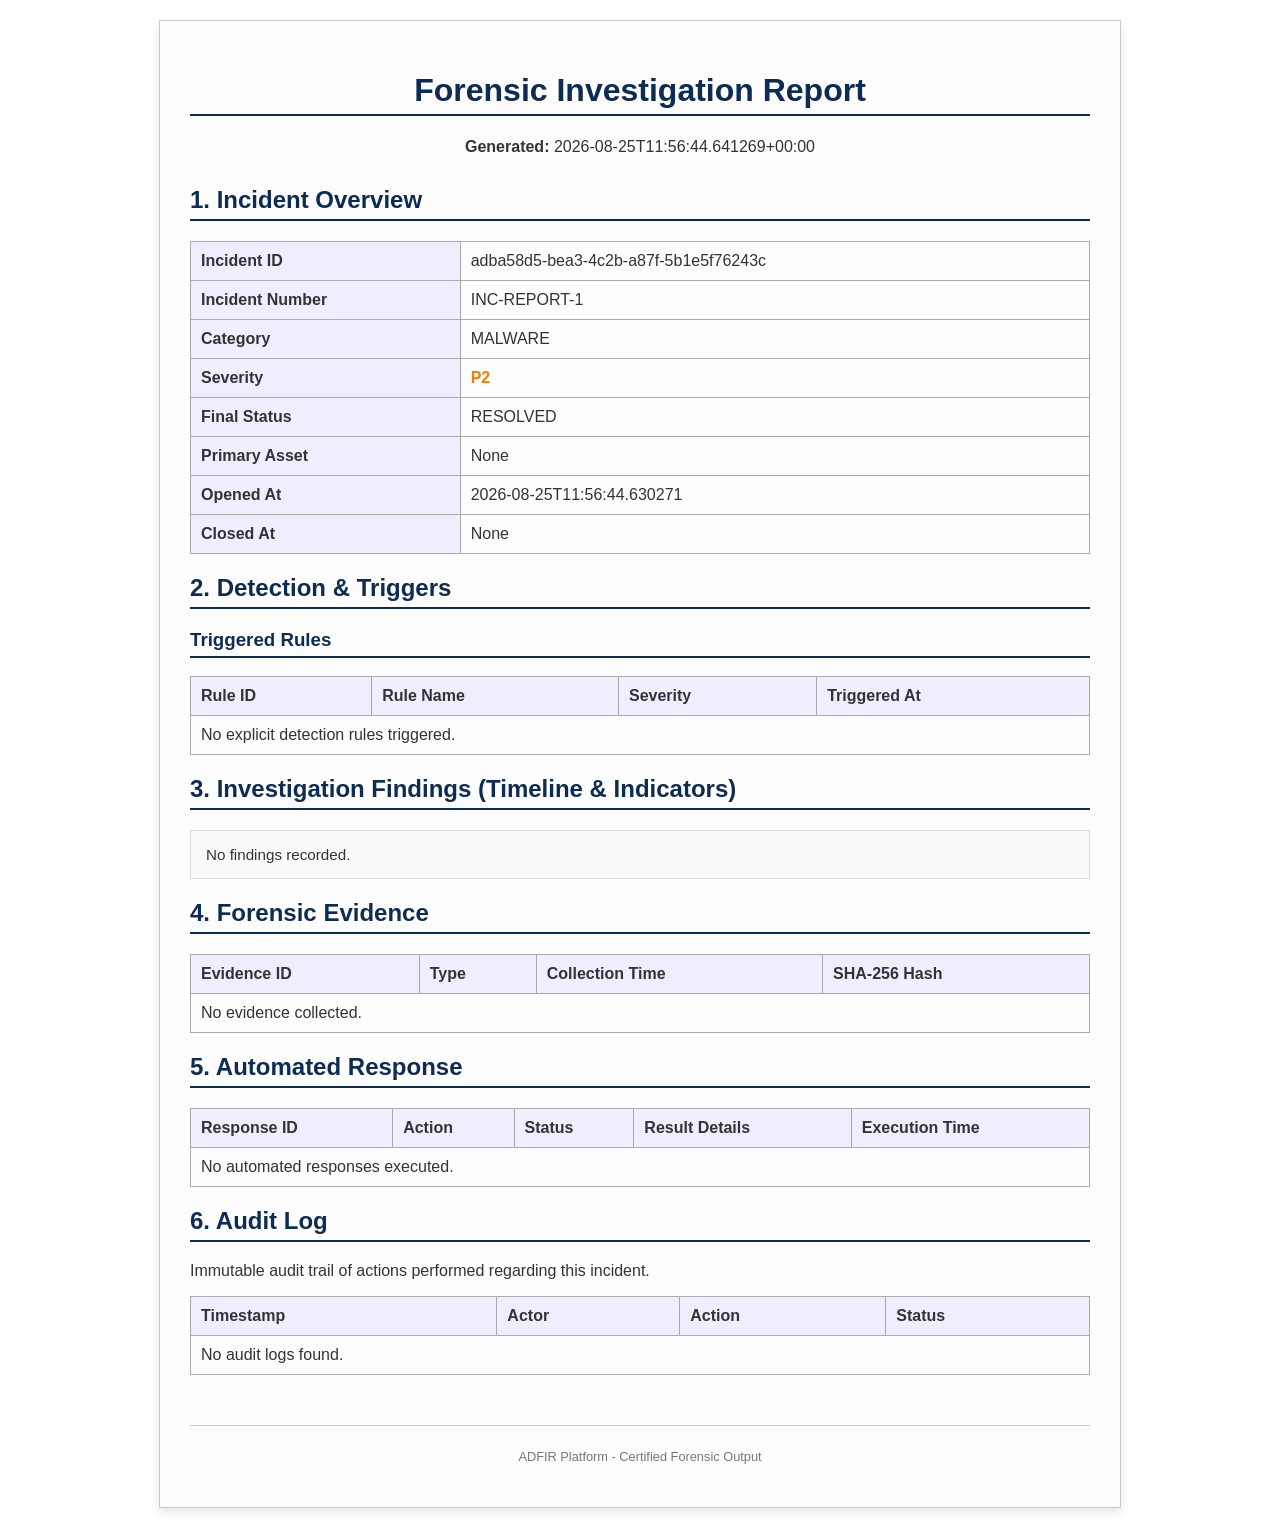
<file: storage/reports/report_INC-REPORT-1_20260825115644.html>
<!DOCTYPE html>
<html lang="en">
<head>
    <meta charset="UTF-8">
    <title>Forensic Report — INC-REPORT-1</title>
    <style>
        body { font-family: 'Segoe UI', Tahoma, Geneva, Verdana, sans-serif; margin: 0; padding: 20px; color: #333; background: #fff; }
        .container { max-width: 900px; margin: auto; padding: 30px; border: 1px solid #ccc; background: #fdfdfd; box-shadow: 0 4px 10px rgba(0,0,0,0.1); }
        h1, h2, h3 { color: #0d2c54; border-bottom: 2px solid #0d2c54; padding-bottom: 5px; }
        .header { text-align: center; margin-bottom: 30px; }
        .meta-table, .data-table { width: 100%; border-collapse: collapse; margin-bottom: 20px; }
        .meta-table th, .meta-table td, .data-table th, .data-table td { border: 1px solid #aaa; padding: 10px; text-align: left; }
        .meta-table th { background: #eef; width: 30%; }
        .data-table th { background: #eef; }
        .severity-P1, .severity-CRITICAL { color: #d32f2f; font-weight: bold; }
        .severity-P2, .severity-HIGH { color: #f57c00; font-weight: bold; }
        .severity-P3, .severity-MEDIUM { color: #fbc02d; font-weight: bold; }
        .severity-P4, .severity-LOW { color: #388e3c; font-weight: bold; }
        .hash { font-family: monospace; font-size: 0.9em; background: #eee; padding: 2px 4px; border-radius: 3px; word-break: break-all; }
        .footer { text-align: center; font-size: 0.8em; color: #777; margin-top: 50px; border-top: 1px solid #ccc; padding-top: 10px; }
    </style>
</head>
<body>
    <div class="container">
        <div class="header">
            <h1>Forensic Investigation Report</h1>
            <p><strong>Generated:</strong> 2026-08-25T11:56:44.641269+00:00</p>
        </div>

        <h2>1. Incident Overview</h2>
        <table class="meta-table">
            <tr><th>Incident ID</th><td>adba58d5-bea3-4c2b-a87f-5b1e5f76243c</td></tr>
            <tr><th>Incident Number</th><td>INC-REPORT-1</td></tr>
            <tr><th>Category</th><td>MALWARE</td></tr>
            <tr><th>Severity</th><td class="severity-P2">P2</td></tr>
            <tr><th>Final Status</th><td>RESOLVED</td></tr>
            <tr><th>Primary Asset</th><td>None</td></tr>
            <tr><th>Opened At</th><td>2026-08-25T11:56:44.630271</td></tr>
            <tr><th>Closed At</th><td>None</td></tr>
        </table>

        <h2>2. Detection & Triggers</h2>
        
        <h3>Triggered Rules</h3>
        <table class="data-table">
            <thead>
                <tr>
                    <th>Rule ID</th>
                    <th>Rule Name</th>
                    <th>Severity</th>
                    <th>Triggered At</th>
                </tr>
            </thead>
            <tbody>
                
                <tr><td colspan="4">No explicit detection rules triggered.</td></tr>
                
            </tbody>
        </table>

        <h2>3. Investigation Findings (Timeline & Indicators)</h2>
        <pre style="white-space: pre-wrap; font-family: inherit; background: #f9f9f9; padding: 15px; border: 1px solid #ddd; font-size: 0.95em;">No findings recorded.</pre>

        <h2>4. Forensic Evidence</h2>
        <table class="data-table">
            <thead>
                <tr>
                    <th>Evidence ID</th>
                    <th>Type</th>
                    <th>Collection Time</th>
                    <th>SHA-256 Hash</th>
                </tr>
            </thead>
            <tbody>
                
                <tr><td colspan="4">No evidence collected.</td></tr>
                
            </tbody>
        </table>

        <h2>5. Automated Response</h2>
        <table class="data-table">
            <thead>
                <tr>
                    <th>Response ID</th>
                    <th>Action</th>
                    <th>Status</th>
                    <th>Result Details</th>
                    <th>Execution Time</th>
                </tr>
            </thead>
            <tbody>
                
                <tr><td colspan="5">No automated responses executed.</td></tr>
                
            </tbody>
        </table>

        <h2>6. Audit Log</h2>
        <p>Immutable audit trail of actions performed regarding this incident.</p>
        <table class="data-table">
            <thead>
                <tr>
                    <th>Timestamp</th>
                    <th>Actor</th>
                    <th>Action</th>
                    <th>Status</th>
                </tr>
            </thead>
            <tbody>
                
                <tr><td colspan="4">No audit logs found.</td></tr>
                
            </tbody>
        </table>

        <div class="footer">
            <p>ADFIR Platform - Certified Forensic Output</p>
        </div>
    </div>
</body>
</html>
</file>
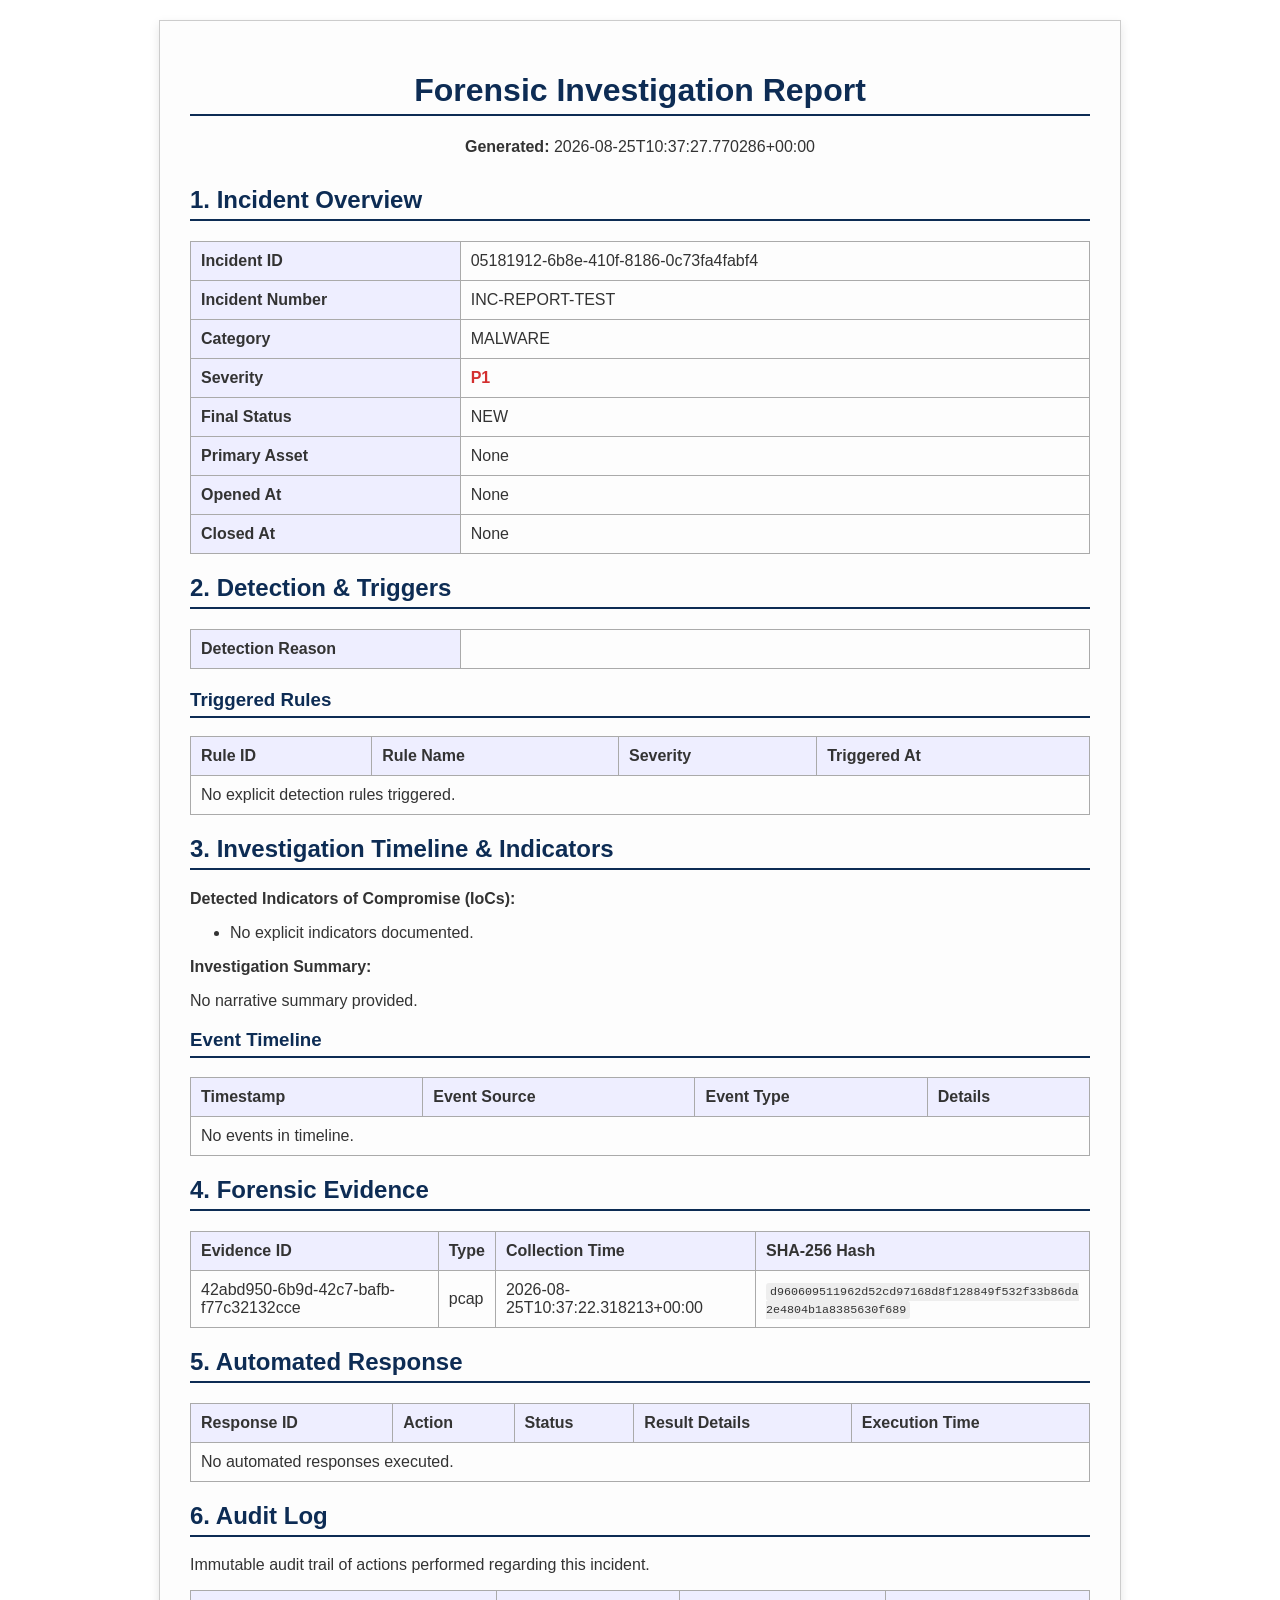
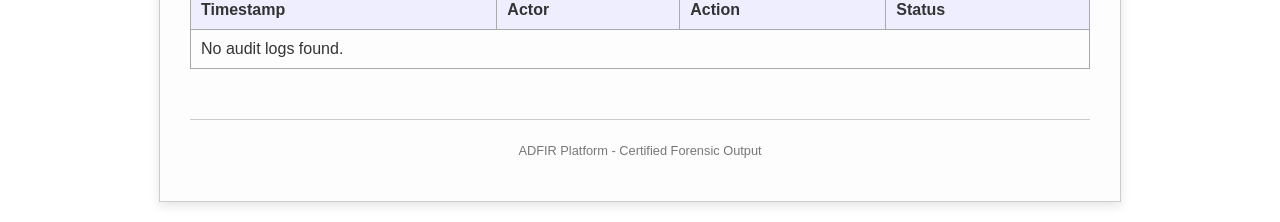
<file: storage/reports/report_INC-REPORT-TEST_20260825103727.html>
<!DOCTYPE html>
<html lang="en">
<head>
    <meta charset="UTF-8">
    <title>Forensic Report — INC-REPORT-TEST</title>
    <style>
        body { font-family: 'Segoe UI', Tahoma, Geneva, Verdana, sans-serif; margin: 0; padding: 20px; color: #333; background: #fff; }
        .container { max-width: 900px; margin: auto; padding: 30px; border: 1px solid #ccc; background: #fdfdfd; box-shadow: 0 4px 10px rgba(0,0,0,0.1); }
        h1, h2, h3 { color: #0d2c54; border-bottom: 2px solid #0d2c54; padding-bottom: 5px; }
        .header { text-align: center; margin-bottom: 30px; }
        .meta-table, .data-table { width: 100%; border-collapse: collapse; margin-bottom: 20px; }
        .meta-table th, .meta-table td, .data-table th, .data-table td { border: 1px solid #aaa; padding: 10px; text-align: left; }
        .meta-table th { background: #eef; width: 30%; }
        .data-table th { background: #eef; }
        .severity-P1, .severity-CRITICAL { color: #d32f2f; font-weight: bold; }
        .severity-P2, .severity-HIGH { color: #f57c00; font-weight: bold; }
        .severity-P3, .severity-MEDIUM { color: #fbc02d; font-weight: bold; }
        .severity-P4, .severity-LOW { color: #388e3c; font-weight: bold; }
        .hash { font-family: monospace; font-size: 0.9em; background: #eee; padding: 2px 4px; border-radius: 3px; word-break: break-all; }
        .footer { text-align: center; font-size: 0.8em; color: #777; margin-top: 50px; border-top: 1px solid #ccc; padding-top: 10px; }
    </style>
</head>
<body>
    <div class="container">
        <div class="header">
            <h1>Forensic Investigation Report</h1>
            <p><strong>Generated:</strong> 2026-08-25T10:37:27.770286+00:00</p>
        </div>

        <h2>1. Incident Overview</h2>
        <table class="meta-table">
            <tr><th>Incident ID</th><td>05181912-6b8e-410f-8186-0c73fa4fabf4</td></tr>
            <tr><th>Incident Number</th><td>INC-REPORT-TEST</td></tr>
            <tr><th>Category</th><td>MALWARE</td></tr>
            <tr><th>Severity</th><td class="severity-P1">P1</td></tr>
            <tr><th>Final Status</th><td>NEW</td></tr>
            <tr><th>Primary Asset</th><td>None</td></tr>
            <tr><th>Opened At</th><td>None</td></tr>
            <tr><th>Closed At</th><td>None</td></tr>
        </table>

        <h2>2. Detection & Triggers</h2>
        <table class="meta-table">
            <tr><th>Detection Reason</th><td></td></tr>
        </table>
        
        <h3>Triggered Rules</h3>
        <table class="data-table">
            <thead>
                <tr>
                    <th>Rule ID</th>
                    <th>Rule Name</th>
                    <th>Severity</th>
                    <th>Triggered At</th>
                </tr>
            </thead>
            <tbody>
                
                <tr><td colspan="4">No explicit detection rules triggered.</td></tr>
                
            </tbody>
        </table>

        <h2>3. Investigation Timeline & Indicators</h2>
        <p><strong>Detected Indicators of Compromise (IoCs):</strong></p>
        <ul>
            
            <li>No explicit indicators documented.</li>
            
        </ul>
        
        <p><strong>Investigation Summary:</strong></p>
        <p>No narrative summary provided.</p>

        <h3>Event Timeline</h3>
        <table class="data-table">
            <thead>
                <tr>
                    <th>Timestamp</th>
                    <th>Event Source</th>
                    <th>Event Type</th>
                    <th>Details</th>
                </tr>
            </thead>
            <tbody>
                
                <tr><td colspan="4">No events in timeline.</td></tr>
                
            </tbody>
        </table>

        <h2>4. Forensic Evidence</h2>
        <table class="data-table">
            <thead>
                <tr>
                    <th>Evidence ID</th>
                    <th>Type</th>
                    <th>Collection Time</th>
                    <th>SHA-256 Hash</th>
                </tr>
            </thead>
            <tbody>
                
                <tr>
                    <td>42abd950-6b9d-42c7-bafb-f77c32132cce</td>
                    <td>pcap</td>
                    <td>2026-08-25T10:37:22.318213+00:00</td>
                    <td><span class="hash">d960609511962d52cd97168d8f128849f532f33b86da2e4804b1a8385630f689</span></td>
                </tr>
                
            </tbody>
        </table>

        <h2>5. Automated Response</h2>
        <table class="data-table">
            <thead>
                <tr>
                    <th>Response ID</th>
                    <th>Action</th>
                    <th>Status</th>
                    <th>Result Details</th>
                    <th>Execution Time</th>
                </tr>
            </thead>
            <tbody>
                
                <tr><td colspan="5">No automated responses executed.</td></tr>
                
            </tbody>
        </table>

        <h2>6. Audit Log</h2>
        <p>Immutable audit trail of actions performed regarding this incident.</p>
        <table class="data-table">
            <thead>
                <tr>
                    <th>Timestamp</th>
                    <th>Actor</th>
                    <th>Action</th>
                    <th>Status</th>
                </tr>
            </thead>
            <tbody>
                
                <tr><td colspan="4">No audit logs found.</td></tr>
                
            </tbody>
        </table>

        <div class="footer">
            <p>ADFIR Platform - Certified Forensic Output</p>
        </div>
    </div>
</body>
</html>
</file>
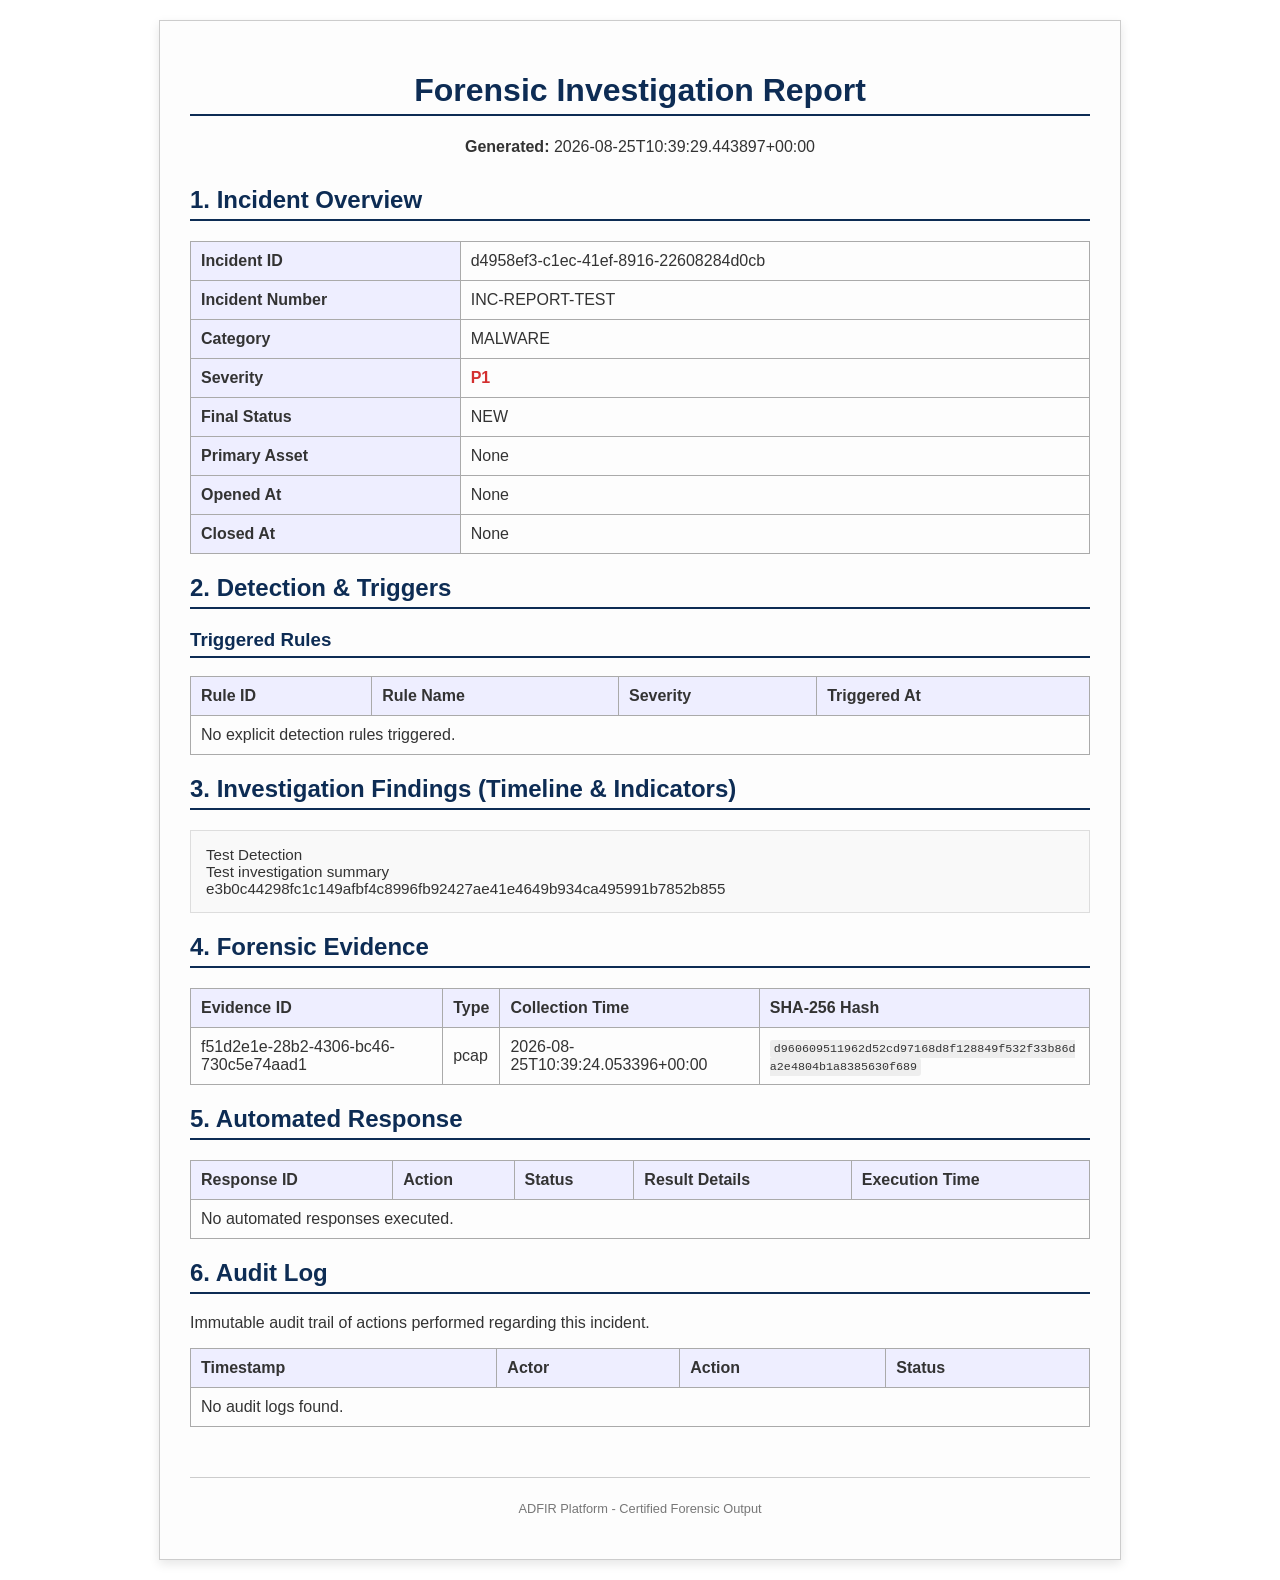
<file: storage/reports/report_INC-REPORT-TEST_20260825103929.html>
<!DOCTYPE html>
<html lang="en">
<head>
    <meta charset="UTF-8">
    <title>Forensic Report — INC-REPORT-TEST</title>
    <style>
        body { font-family: 'Segoe UI', Tahoma, Geneva, Verdana, sans-serif; margin: 0; padding: 20px; color: #333; background: #fff; }
        .container { max-width: 900px; margin: auto; padding: 30px; border: 1px solid #ccc; background: #fdfdfd; box-shadow: 0 4px 10px rgba(0,0,0,0.1); }
        h1, h2, h3 { color: #0d2c54; border-bottom: 2px solid #0d2c54; padding-bottom: 5px; }
        .header { text-align: center; margin-bottom: 30px; }
        .meta-table, .data-table { width: 100%; border-collapse: collapse; margin-bottom: 20px; }
        .meta-table th, .meta-table td, .data-table th, .data-table td { border: 1px solid #aaa; padding: 10px; text-align: left; }
        .meta-table th { background: #eef; width: 30%; }
        .data-table th { background: #eef; }
        .severity-P1, .severity-CRITICAL { color: #d32f2f; font-weight: bold; }
        .severity-P2, .severity-HIGH { color: #f57c00; font-weight: bold; }
        .severity-P3, .severity-MEDIUM { color: #fbc02d; font-weight: bold; }
        .severity-P4, .severity-LOW { color: #388e3c; font-weight: bold; }
        .hash { font-family: monospace; font-size: 0.9em; background: #eee; padding: 2px 4px; border-radius: 3px; word-break: break-all; }
        .footer { text-align: center; font-size: 0.8em; color: #777; margin-top: 50px; border-top: 1px solid #ccc; padding-top: 10px; }
    </style>
</head>
<body>
    <div class="container">
        <div class="header">
            <h1>Forensic Investigation Report</h1>
            <p><strong>Generated:</strong> 2026-08-25T10:39:29.443897+00:00</p>
        </div>

        <h2>1. Incident Overview</h2>
        <table class="meta-table">
            <tr><th>Incident ID</th><td>d4958ef3-c1ec-41ef-8916-22608284d0cb</td></tr>
            <tr><th>Incident Number</th><td>INC-REPORT-TEST</td></tr>
            <tr><th>Category</th><td>MALWARE</td></tr>
            <tr><th>Severity</th><td class="severity-P1">P1</td></tr>
            <tr><th>Final Status</th><td>NEW</td></tr>
            <tr><th>Primary Asset</th><td>None</td></tr>
            <tr><th>Opened At</th><td>None</td></tr>
            <tr><th>Closed At</th><td>None</td></tr>
        </table>

        <h2>2. Detection & Triggers</h2>
        
        <h3>Triggered Rules</h3>
        <table class="data-table">
            <thead>
                <tr>
                    <th>Rule ID</th>
                    <th>Rule Name</th>
                    <th>Severity</th>
                    <th>Triggered At</th>
                </tr>
            </thead>
            <tbody>
                
                <tr><td colspan="4">No explicit detection rules triggered.</td></tr>
                
            </tbody>
        </table>

        <h2>3. Investigation Findings (Timeline & Indicators)</h2>
        <pre style="white-space: pre-wrap; font-family: inherit; background: #f9f9f9; padding: 15px; border: 1px solid #ddd; font-size: 0.95em;">Test Detection
Test investigation summary
e3b0c44298fc1c149afbf4c8996fb92427ae41e4649b934ca495991b7852b855</pre>

        <h2>4. Forensic Evidence</h2>
        <table class="data-table">
            <thead>
                <tr>
                    <th>Evidence ID</th>
                    <th>Type</th>
                    <th>Collection Time</th>
                    <th>SHA-256 Hash</th>
                </tr>
            </thead>
            <tbody>
                
                <tr>
                    <td>f51d2e1e-28b2-4306-bc46-730c5e74aad1</td>
                    <td>pcap</td>
                    <td>2026-08-25T10:39:24.053396+00:00</td>
                    <td><span class="hash">d960609511962d52cd97168d8f128849f532f33b86da2e4804b1a8385630f689</span></td>
                </tr>
                
            </tbody>
        </table>

        <h2>5. Automated Response</h2>
        <table class="data-table">
            <thead>
                <tr>
                    <th>Response ID</th>
                    <th>Action</th>
                    <th>Status</th>
                    <th>Result Details</th>
                    <th>Execution Time</th>
                </tr>
            </thead>
            <tbody>
                
                <tr><td colspan="5">No automated responses executed.</td></tr>
                
            </tbody>
        </table>

        <h2>6. Audit Log</h2>
        <p>Immutable audit trail of actions performed regarding this incident.</p>
        <table class="data-table">
            <thead>
                <tr>
                    <th>Timestamp</th>
                    <th>Actor</th>
                    <th>Action</th>
                    <th>Status</th>
                </tr>
            </thead>
            <tbody>
                
                <tr><td colspan="4">No audit logs found.</td></tr>
                
            </tbody>
        </table>

        <div class="footer">
            <p>ADFIR Platform - Certified Forensic Output</p>
        </div>
    </div>
</body>
</html>
</file>
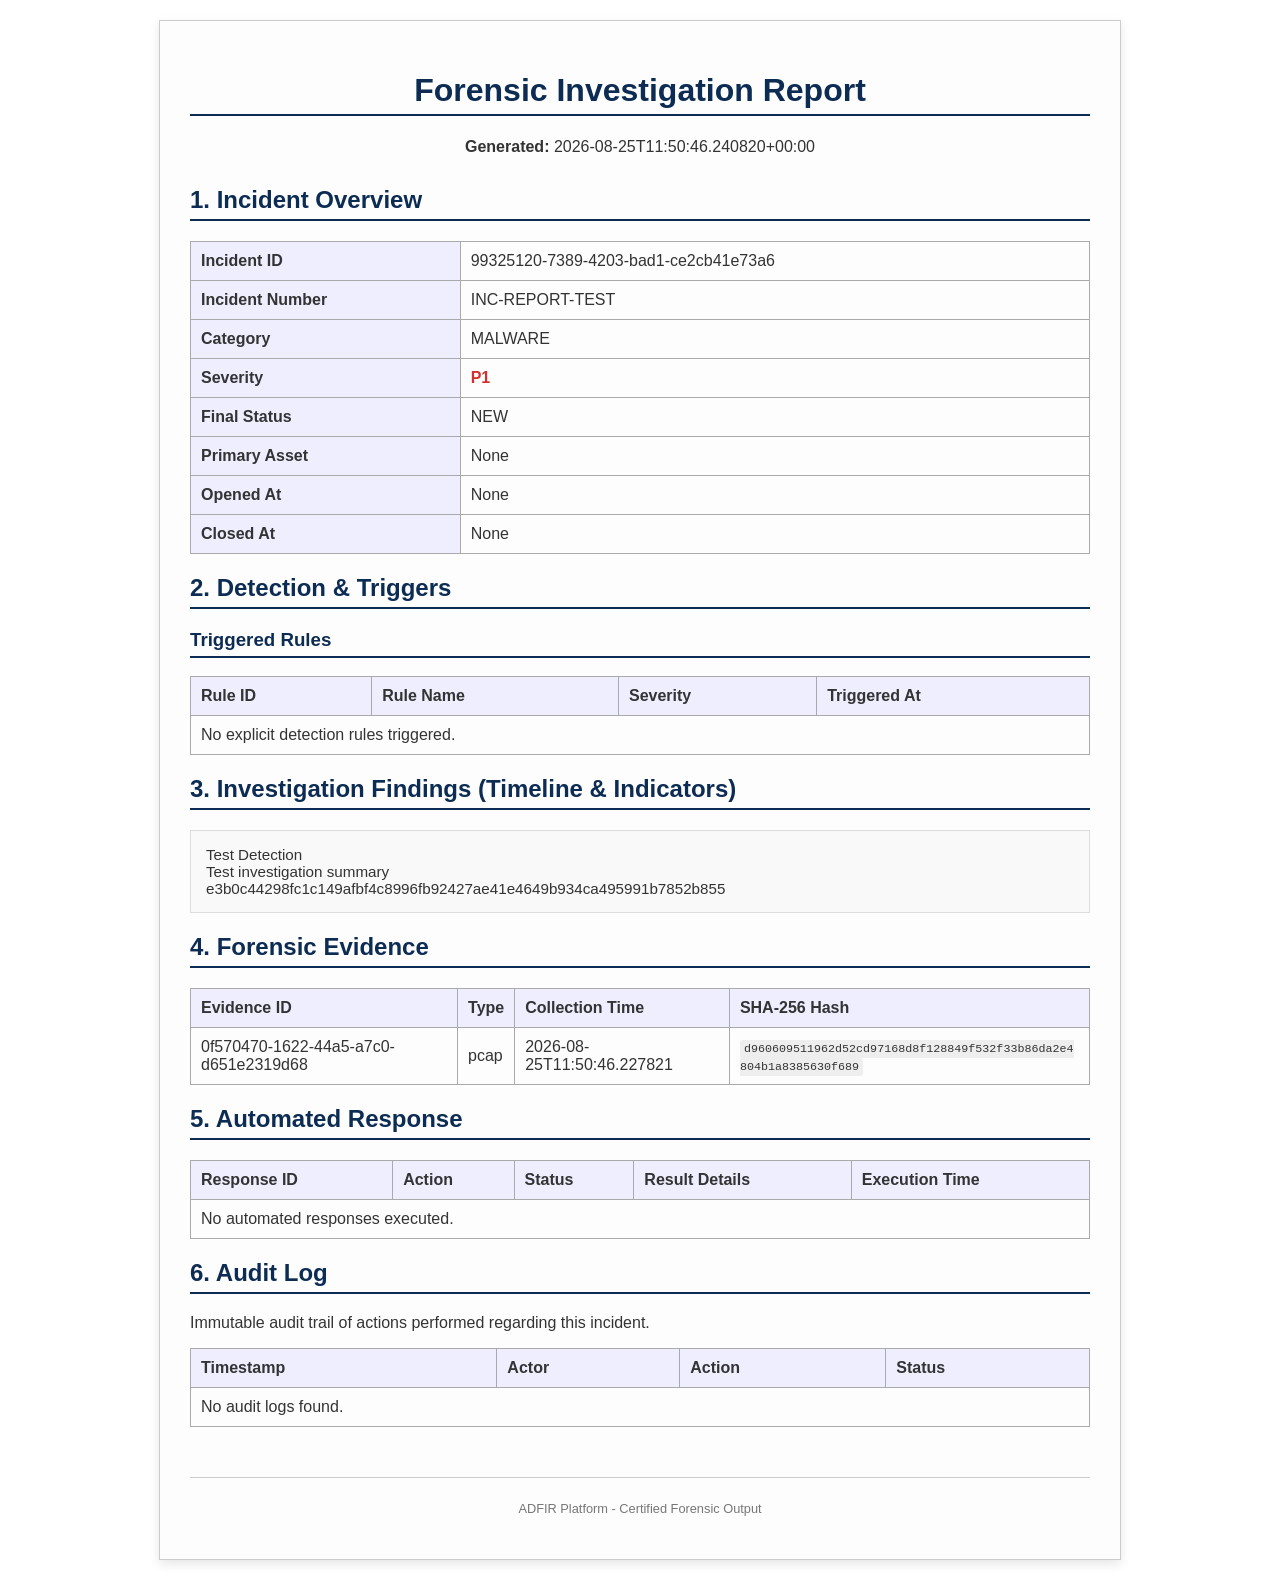
<file: storage/reports/report_INC-REPORT-TEST_20260825115046.html>
<!DOCTYPE html>
<html lang="en">
<head>
    <meta charset="UTF-8">
    <title>Forensic Report — INC-REPORT-TEST</title>
    <style>
        body { font-family: 'Segoe UI', Tahoma, Geneva, Verdana, sans-serif; margin: 0; padding: 20px; color: #333; background: #fff; }
        .container { max-width: 900px; margin: auto; padding: 30px; border: 1px solid #ccc; background: #fdfdfd; box-shadow: 0 4px 10px rgba(0,0,0,0.1); }
        h1, h2, h3 { color: #0d2c54; border-bottom: 2px solid #0d2c54; padding-bottom: 5px; }
        .header { text-align: center; margin-bottom: 30px; }
        .meta-table, .data-table { width: 100%; border-collapse: collapse; margin-bottom: 20px; }
        .meta-table th, .meta-table td, .data-table th, .data-table td { border: 1px solid #aaa; padding: 10px; text-align: left; }
        .meta-table th { background: #eef; width: 30%; }
        .data-table th { background: #eef; }
        .severity-P1, .severity-CRITICAL { color: #d32f2f; font-weight: bold; }
        .severity-P2, .severity-HIGH { color: #f57c00; font-weight: bold; }
        .severity-P3, .severity-MEDIUM { color: #fbc02d; font-weight: bold; }
        .severity-P4, .severity-LOW { color: #388e3c; font-weight: bold; }
        .hash { font-family: monospace; font-size: 0.9em; background: #eee; padding: 2px 4px; border-radius: 3px; word-break: break-all; }
        .footer { text-align: center; font-size: 0.8em; color: #777; margin-top: 50px; border-top: 1px solid #ccc; padding-top: 10px; }
    </style>
</head>
<body>
    <div class="container">
        <div class="header">
            <h1>Forensic Investigation Report</h1>
            <p><strong>Generated:</strong> 2026-08-25T11:50:46.240820+00:00</p>
        </div>

        <h2>1. Incident Overview</h2>
        <table class="meta-table">
            <tr><th>Incident ID</th><td>99325120-7389-4203-bad1-ce2cb41e73a6</td></tr>
            <tr><th>Incident Number</th><td>INC-REPORT-TEST</td></tr>
            <tr><th>Category</th><td>MALWARE</td></tr>
            <tr><th>Severity</th><td class="severity-P1">P1</td></tr>
            <tr><th>Final Status</th><td>NEW</td></tr>
            <tr><th>Primary Asset</th><td>None</td></tr>
            <tr><th>Opened At</th><td>None</td></tr>
            <tr><th>Closed At</th><td>None</td></tr>
        </table>

        <h2>2. Detection & Triggers</h2>
        
        <h3>Triggered Rules</h3>
        <table class="data-table">
            <thead>
                <tr>
                    <th>Rule ID</th>
                    <th>Rule Name</th>
                    <th>Severity</th>
                    <th>Triggered At</th>
                </tr>
            </thead>
            <tbody>
                
                <tr><td colspan="4">No explicit detection rules triggered.</td></tr>
                
            </tbody>
        </table>

        <h2>3. Investigation Findings (Timeline & Indicators)</h2>
        <pre style="white-space: pre-wrap; font-family: inherit; background: #f9f9f9; padding: 15px; border: 1px solid #ddd; font-size: 0.95em;">Test Detection
Test investigation summary
e3b0c44298fc1c149afbf4c8996fb92427ae41e4649b934ca495991b7852b855</pre>

        <h2>4. Forensic Evidence</h2>
        <table class="data-table">
            <thead>
                <tr>
                    <th>Evidence ID</th>
                    <th>Type</th>
                    <th>Collection Time</th>
                    <th>SHA-256 Hash</th>
                </tr>
            </thead>
            <tbody>
                
                <tr>
                    <td>0f570470-1622-44a5-a7c0-d651e2319d68</td>
                    <td>pcap</td>
                    <td>2026-08-25T11:50:46.227821</td>
                    <td><span class="hash">d960609511962d52cd97168d8f128849f532f33b86da2e4804b1a8385630f689</span></td>
                </tr>
                
            </tbody>
        </table>

        <h2>5. Automated Response</h2>
        <table class="data-table">
            <thead>
                <tr>
                    <th>Response ID</th>
                    <th>Action</th>
                    <th>Status</th>
                    <th>Result Details</th>
                    <th>Execution Time</th>
                </tr>
            </thead>
            <tbody>
                
                <tr><td colspan="5">No automated responses executed.</td></tr>
                
            </tbody>
        </table>

        <h2>6. Audit Log</h2>
        <p>Immutable audit trail of actions performed regarding this incident.</p>
        <table class="data-table">
            <thead>
                <tr>
                    <th>Timestamp</th>
                    <th>Actor</th>
                    <th>Action</th>
                    <th>Status</th>
                </tr>
            </thead>
            <tbody>
                
                <tr><td colspan="4">No audit logs found.</td></tr>
                
            </tbody>
        </table>

        <div class="footer">
            <p>ADFIR Platform - Certified Forensic Output</p>
        </div>
    </div>
</body>
</html>
</file>
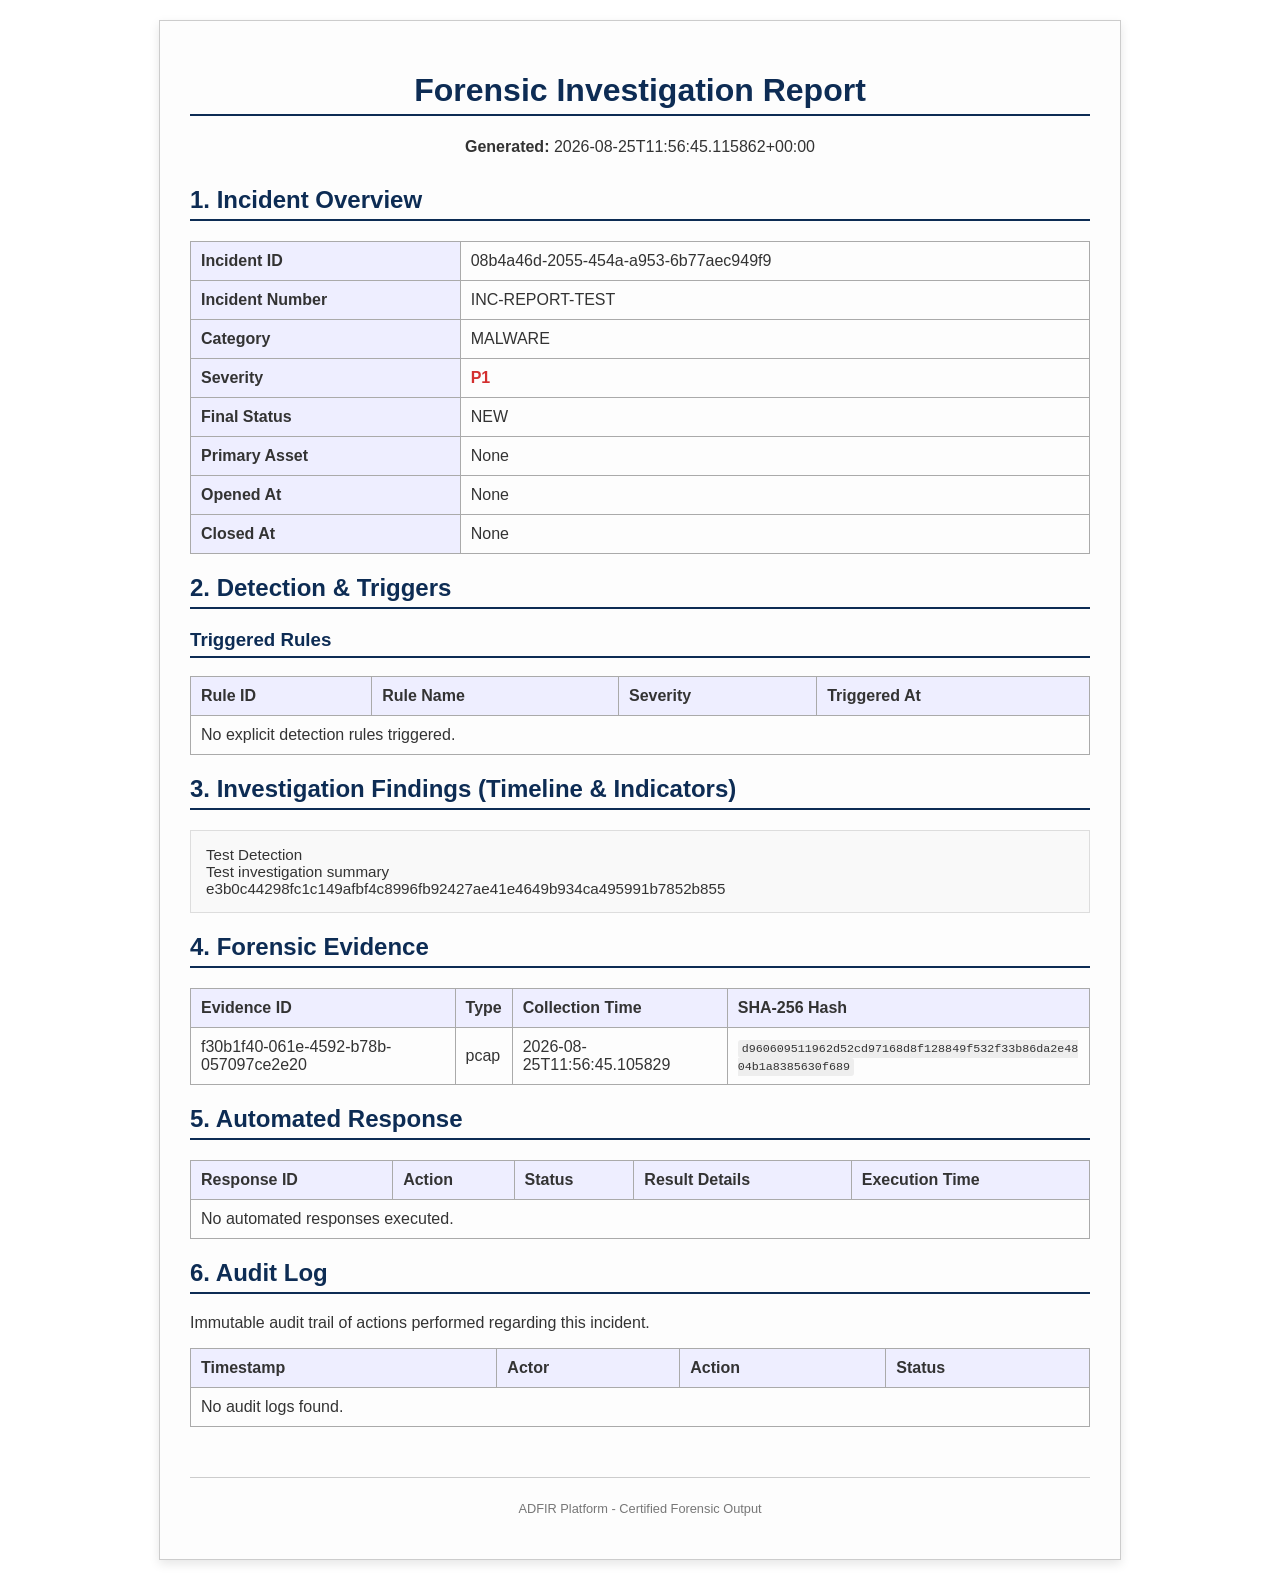
<file: storage/reports/report_INC-REPORT-TEST_20260825115645.html>
<!DOCTYPE html>
<html lang="en">
<head>
    <meta charset="UTF-8">
    <title>Forensic Report — INC-REPORT-TEST</title>
    <style>
        body { font-family: 'Segoe UI', Tahoma, Geneva, Verdana, sans-serif; margin: 0; padding: 20px; color: #333; background: #fff; }
        .container { max-width: 900px; margin: auto; padding: 30px; border: 1px solid #ccc; background: #fdfdfd; box-shadow: 0 4px 10px rgba(0,0,0,0.1); }
        h1, h2, h3 { color: #0d2c54; border-bottom: 2px solid #0d2c54; padding-bottom: 5px; }
        .header { text-align: center; margin-bottom: 30px; }
        .meta-table, .data-table { width: 100%; border-collapse: collapse; margin-bottom: 20px; }
        .meta-table th, .meta-table td, .data-table th, .data-table td { border: 1px solid #aaa; padding: 10px; text-align: left; }
        .meta-table th { background: #eef; width: 30%; }
        .data-table th { background: #eef; }
        .severity-P1, .severity-CRITICAL { color: #d32f2f; font-weight: bold; }
        .severity-P2, .severity-HIGH { color: #f57c00; font-weight: bold; }
        .severity-P3, .severity-MEDIUM { color: #fbc02d; font-weight: bold; }
        .severity-P4, .severity-LOW { color: #388e3c; font-weight: bold; }
        .hash { font-family: monospace; font-size: 0.9em; background: #eee; padding: 2px 4px; border-radius: 3px; word-break: break-all; }
        .footer { text-align: center; font-size: 0.8em; color: #777; margin-top: 50px; border-top: 1px solid #ccc; padding-top: 10px; }
    </style>
</head>
<body>
    <div class="container">
        <div class="header">
            <h1>Forensic Investigation Report</h1>
            <p><strong>Generated:</strong> 2026-08-25T11:56:45.115862+00:00</p>
        </div>

        <h2>1. Incident Overview</h2>
        <table class="meta-table">
            <tr><th>Incident ID</th><td>08b4a46d-2055-454a-a953-6b77aec949f9</td></tr>
            <tr><th>Incident Number</th><td>INC-REPORT-TEST</td></tr>
            <tr><th>Category</th><td>MALWARE</td></tr>
            <tr><th>Severity</th><td class="severity-P1">P1</td></tr>
            <tr><th>Final Status</th><td>NEW</td></tr>
            <tr><th>Primary Asset</th><td>None</td></tr>
            <tr><th>Opened At</th><td>None</td></tr>
            <tr><th>Closed At</th><td>None</td></tr>
        </table>

        <h2>2. Detection & Triggers</h2>
        
        <h3>Triggered Rules</h3>
        <table class="data-table">
            <thead>
                <tr>
                    <th>Rule ID</th>
                    <th>Rule Name</th>
                    <th>Severity</th>
                    <th>Triggered At</th>
                </tr>
            </thead>
            <tbody>
                
                <tr><td colspan="4">No explicit detection rules triggered.</td></tr>
                
            </tbody>
        </table>

        <h2>3. Investigation Findings (Timeline & Indicators)</h2>
        <pre style="white-space: pre-wrap; font-family: inherit; background: #f9f9f9; padding: 15px; border: 1px solid #ddd; font-size: 0.95em;">Test Detection
Test investigation summary
e3b0c44298fc1c149afbf4c8996fb92427ae41e4649b934ca495991b7852b855</pre>

        <h2>4. Forensic Evidence</h2>
        <table class="data-table">
            <thead>
                <tr>
                    <th>Evidence ID</th>
                    <th>Type</th>
                    <th>Collection Time</th>
                    <th>SHA-256 Hash</th>
                </tr>
            </thead>
            <tbody>
                
                <tr>
                    <td>f30b1f40-061e-4592-b78b-057097ce2e20</td>
                    <td>pcap</td>
                    <td>2026-08-25T11:56:45.105829</td>
                    <td><span class="hash">d960609511962d52cd97168d8f128849f532f33b86da2e4804b1a8385630f689</span></td>
                </tr>
                
            </tbody>
        </table>

        <h2>5. Automated Response</h2>
        <table class="data-table">
            <thead>
                <tr>
                    <th>Response ID</th>
                    <th>Action</th>
                    <th>Status</th>
                    <th>Result Details</th>
                    <th>Execution Time</th>
                </tr>
            </thead>
            <tbody>
                
                <tr><td colspan="5">No automated responses executed.</td></tr>
                
            </tbody>
        </table>

        <h2>6. Audit Log</h2>
        <p>Immutable audit trail of actions performed regarding this incident.</p>
        <table class="data-table">
            <thead>
                <tr>
                    <th>Timestamp</th>
                    <th>Actor</th>
                    <th>Action</th>
                    <th>Status</th>
                </tr>
            </thead>
            <tbody>
                
                <tr><td colspan="4">No audit logs found.</td></tr>
                
            </tbody>
        </table>

        <div class="footer">
            <p>ADFIR Platform - Certified Forensic Output</p>
        </div>
    </div>
</body>
</html>
</file>
